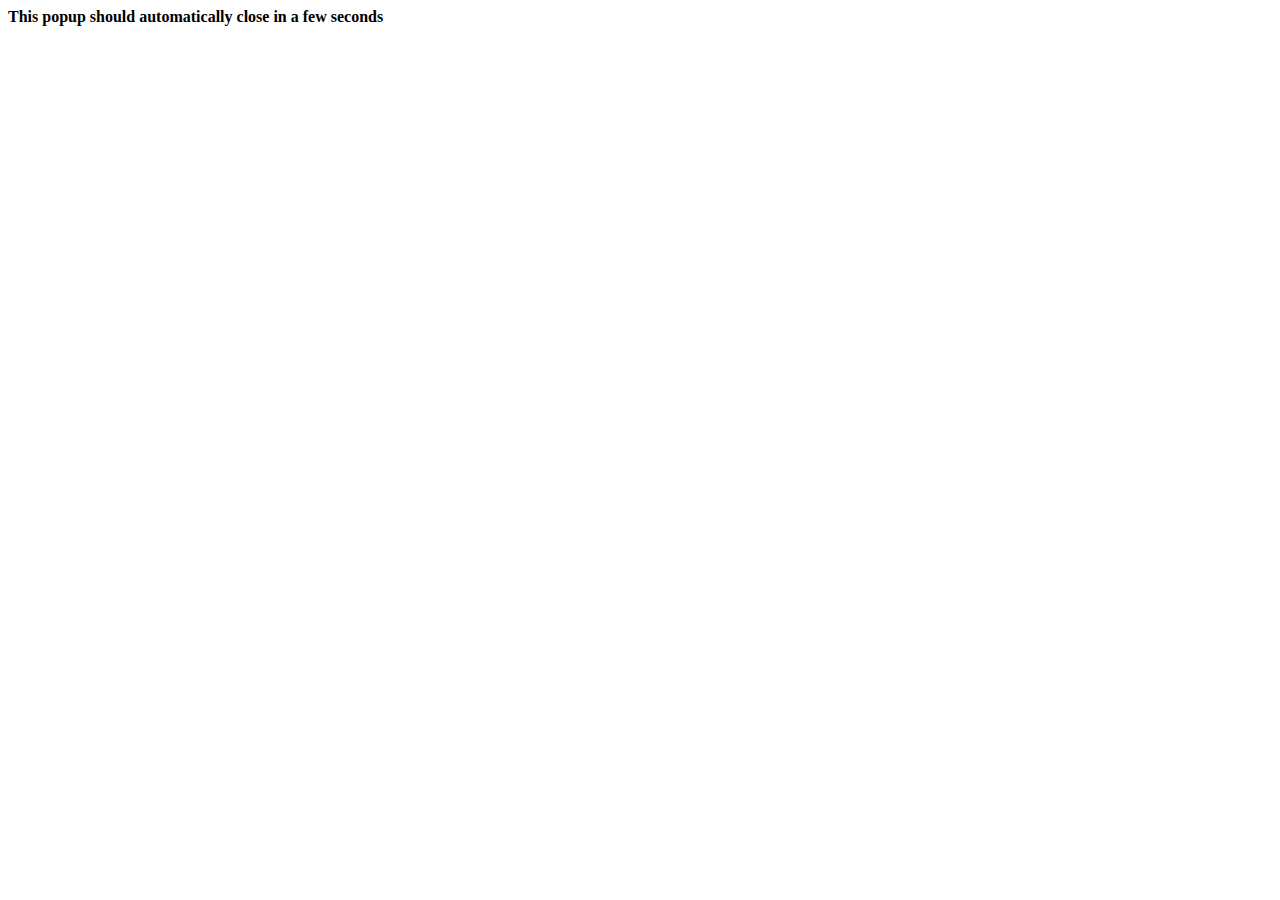
<file: callback.html>
<!DOCTYPE html>
<html lang="en">
  <head>
    <meta http-equiv="Content-Type" content="text/html; charset=utf-8">
    <title>Connect with SoundCloud</title>
  </head>
  <body onload="window.setTimeout(window.opener.SC.connectCallback, 1)">
    <b style="text-align: center;">This popup should automatically close in a few seconds</b>
  </body>
</html>
</file>
